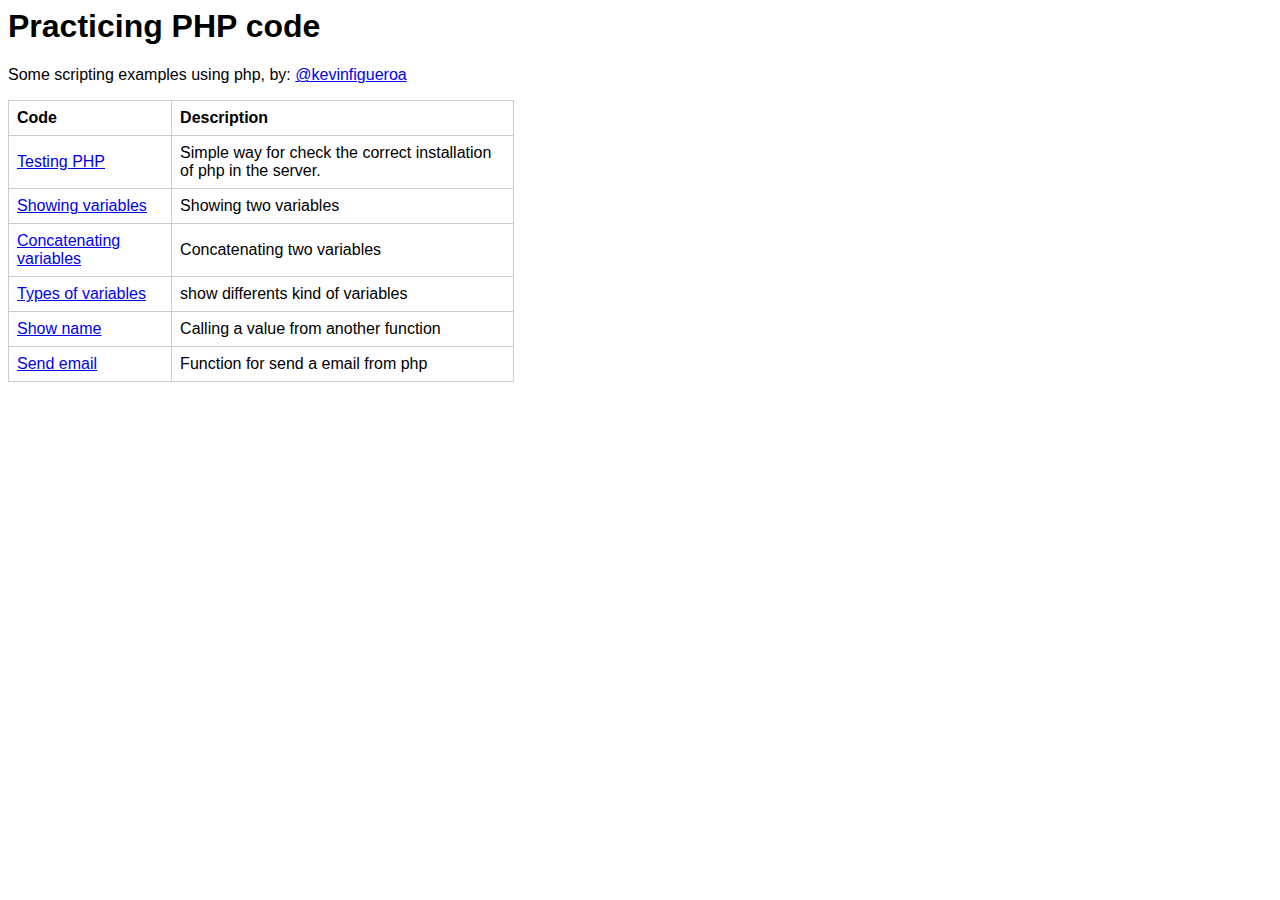
<file: index.html>
<html>
	<head>
		<title>Research</title>
		<link rel="stylesheet" href="style.css">
	</head>
	<body>
		<h1>Practicing PHP code</h1>
		<p>
			Some scripting examples using php, by: <a href="mailto:kevin.jessid@gmail.com">@kevinfigueroa</a>
		</p>
		<table>
			<tr>
				<th>Code</th>
				<th>Description</th>
			</tr>
			<tr>
				<td><a href="scripts/info.php" target="_blank">Testing PHP</a></td>
				<td>Simple way for check the correct installation of php in the server.</td>
			</tr>
			<tr>
				<td><a href="scripts/cars.php" target="_blank">Showing variables</a></td>
				<td>Showing two variables</td>
			</tr>
			<tr>
				<td><a href="scripts/fruits.php" target="_blank">Concatenating variables</a></td>
				<td>Concatenating two variables</td>
			</tr>
			<tr>
				<td><a href="scripts/typeVar.php" target="_blank">Types of variables</a></td>
				<td>show differents kind of variables</td>
			</tr>
			<tr>
				<td><a href="scripts/showName.php" target="_blank">Show name</a></td>
				<td>Calling a value from another function</td>
			</tr>
			<tr>
				<td><a href="scripts/sendingMail.php" target="_blank">Send email</a></td>
				<td>Function for send a email from php</td>
			</tr>
		</table>
	</body>
</html>
</file>
<file: style.css>
body{
    font-family: arial, sans-serif;
}
table {
font-family: arial, sans-serif;
border-collapse: collapse;
width: 40%;
}
td, th{
    border: 1px solid #ccc;
    text-align: left;
    padding: 8px;
}
</file>
